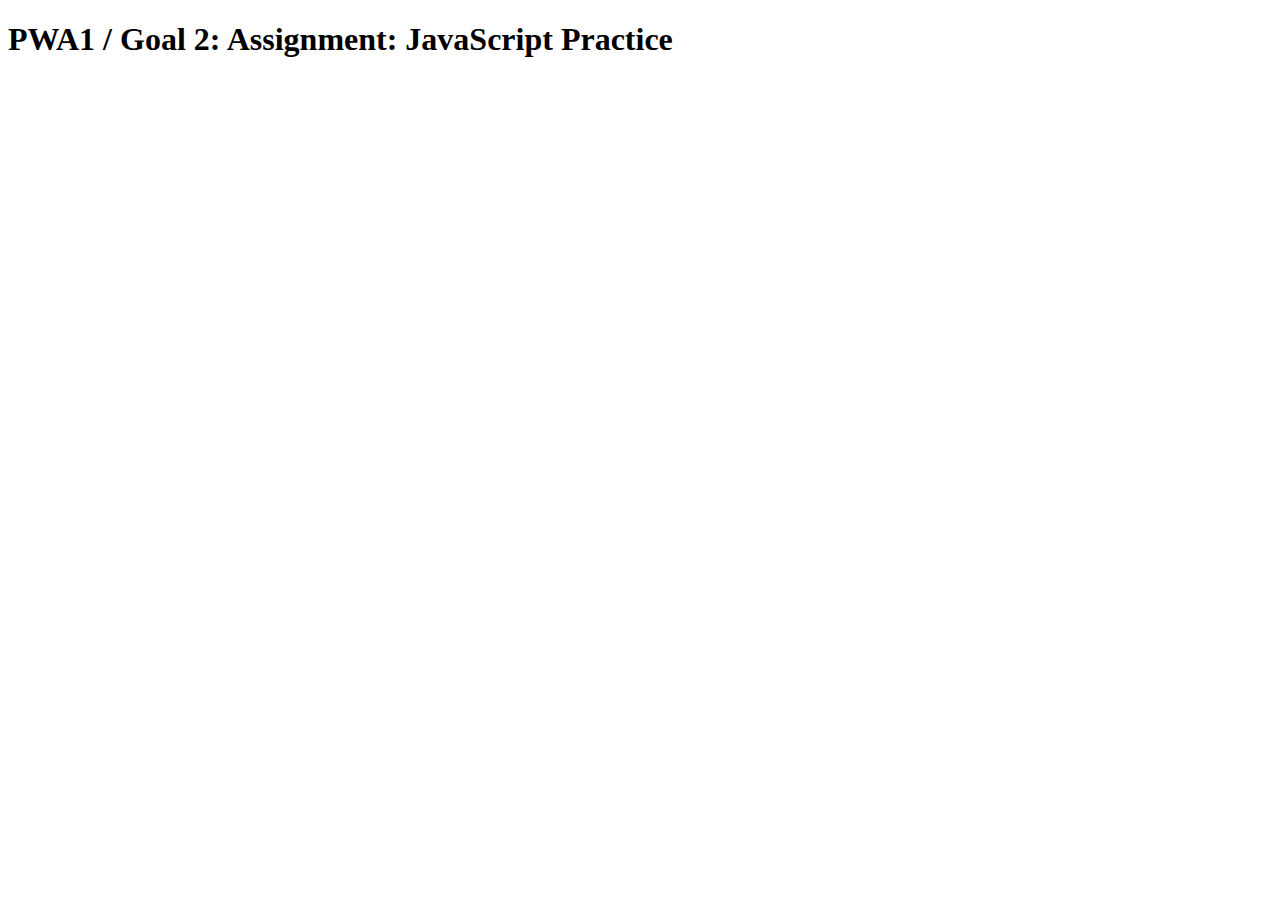
<file: js_practice/index.html>
<!doctype html>
<html>
<head>
    <title>Goal 2: Assignment: JavaScript Practice</title>
</head>
<body>
	<div id="container">
		<h1>PWA1 / Goal 2: Assignment: JavaScript Practice</h1>
	</div>

 <!-- <script type="text/javascript" src="js/main.js"></script> -->
	<script type="text/javascript" src="js/main2.js"></script>
</body>
</html>
</file>
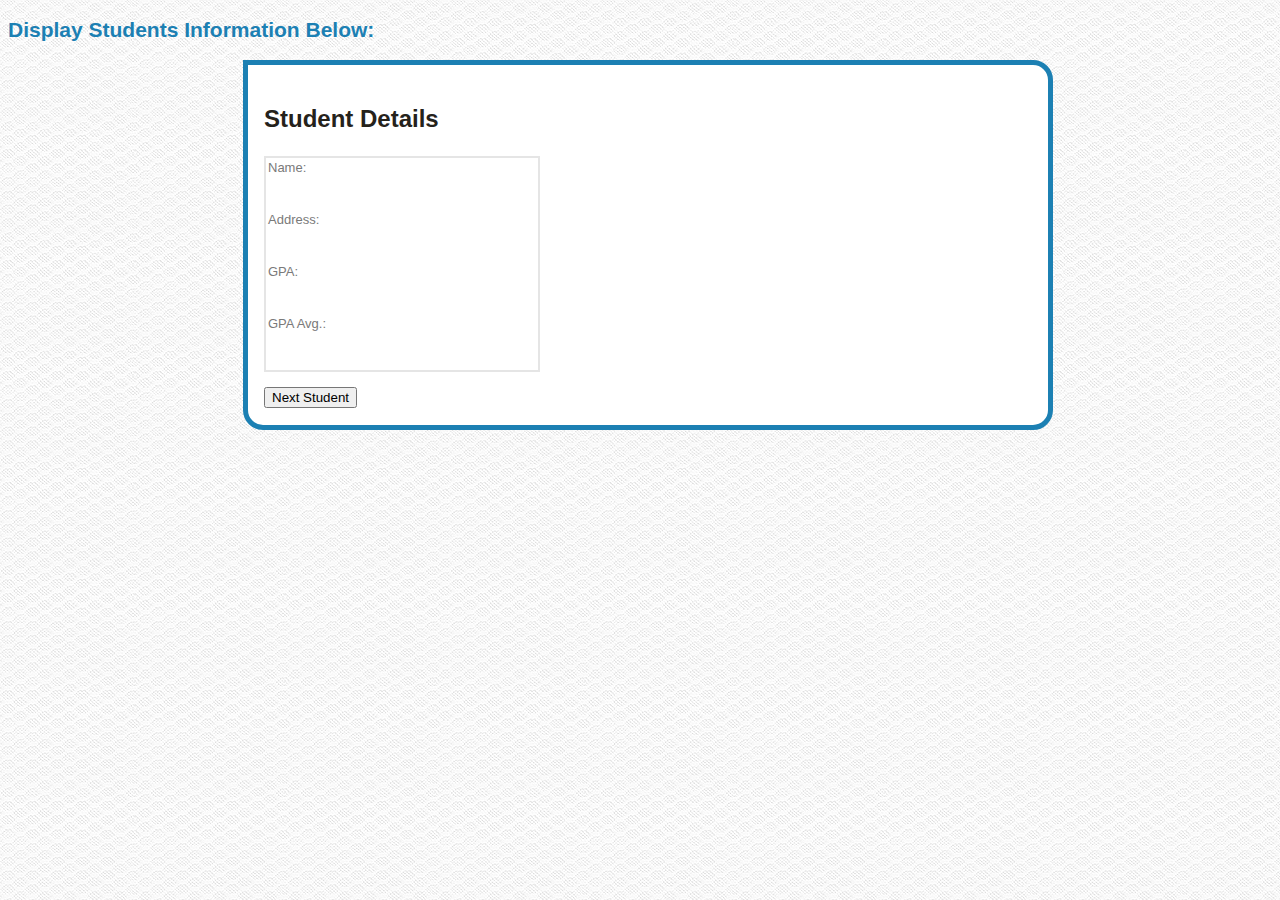
<file: references/PWA-1_goals/goal11_assign_FINAL/index.html>
<!doctype html>
<html lang="en">

<head>
    <meta charset="utf-8">
    <meta http-equiv="X-UA-Compatible" content="IE=edge,chrome=1">
    <meta name="viewport" content="width=device-width, initial-scale=1.0">
    <title>Goal6: Mid Term</title>
    <meta name="description" content="">
    <meta name="author" content="">
    <link rel="stylesheet" href="css/style.css">
    
</head>

<body>
    <section id="output">
        <h1>Display Students Information Below:</h1>

        <form id="formBox">
            <h2>Student Details</h2>
            <ul>
                <li>Name:
                    <p id="name"><!-- content here --></p>
                </li>
                <li>Address: 
                    <p id="address"><!-- content here --></p>
                </li>
                <li>GPA: 
                    <p id="gpa"><!-- content here --></p>
                </li>
                <!-- <li>Date: 
                    <p id="date"></p>
                </li> -->
                <li>GPA Avg.: 
                    <p id="gpaAvg"><!-- content here --></p>
                </li>
                <!-- <li>Phone: 
                    <p id="phone"></p>
                </li> -->
            </ul>  

            <input type="button" value="Next Student" id="button">

</form>
    </section>
    <script src="js/main.js"></script>
    <script src="//code.jquery.com/jquery-1.11.3.min.js"></script>
</body>

</html>
</file>
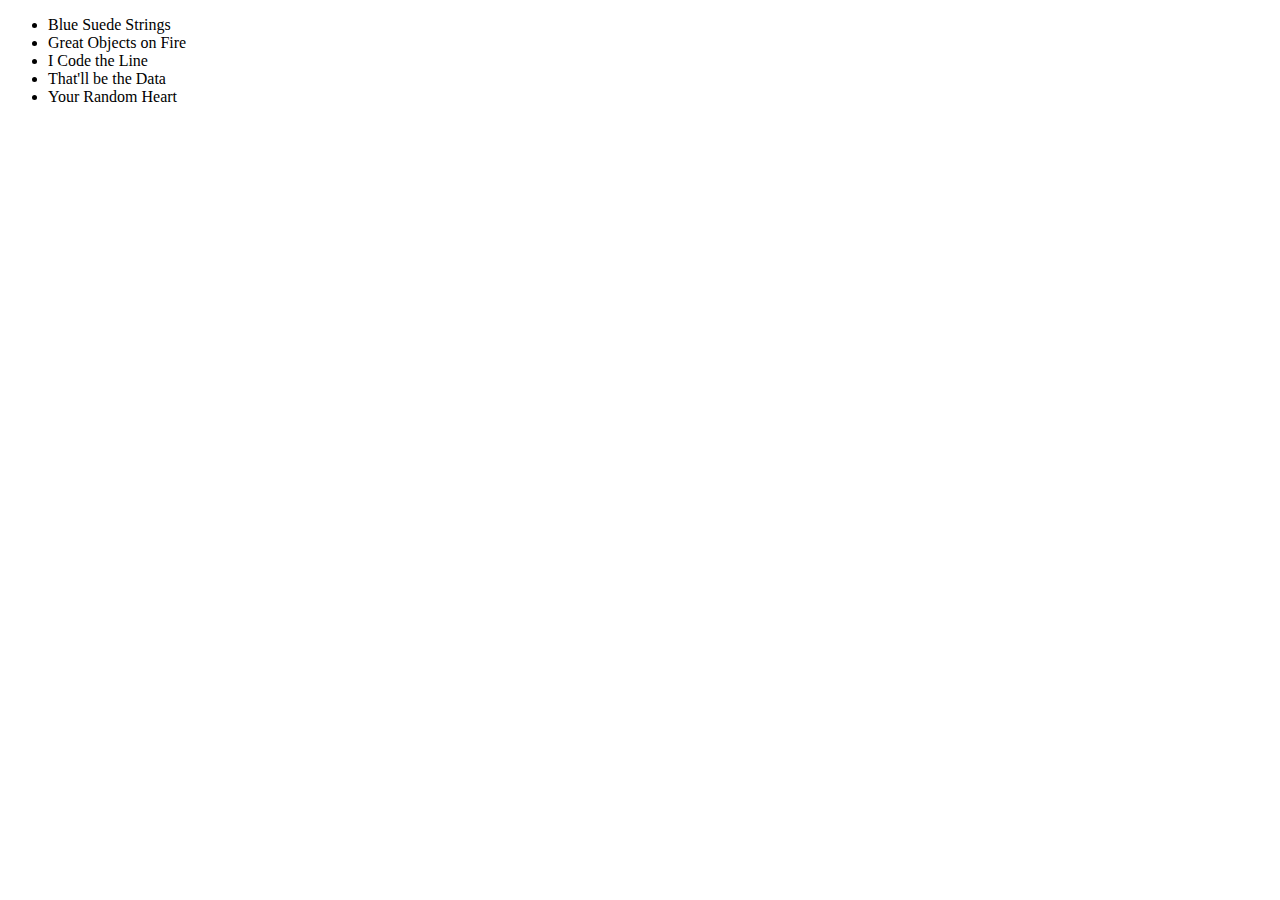
<file: code_files-follow_along-head_first/Head-First-JavaScript-Programming-Files/Head-First-JavaScript-Programming-master/appendix/dom.html>
<!doctype html>
<html>
<head>
  <meta charset="utf-8">
  <title> Doing more with the DOM </title>
  <script>
window.onload = function() {

	//
	//  matches the first li element with the class "song"
	//
	var li = document.querySelector("#playlist .song");

	console.log("Matched the song " + li.innerHTML);


	// 
	// create a new element and add it to the page
	//
	var newItem = document.createElement("li");
	newItem.innerText = "Your Random Heart";
	var ul = document.getElementById("playlist");
	ul.appendChild(newItem);
}
  </script>
</head>
<body>
<ul id="playlist">
<li class="song">Blue Suede Strings</li>
<li class="song">Great Objects on Fire</li>
<li class="song">I Code the Line</li>
<li class="song">That'll be the Data</li>
</ul>
</body>
</html>
</file>
<file: references/PWA-1_goals/goal11_assign_FINAL/css/style.css>
body{
	width: 100%;
	background: url('../images/sneaker_mesh_fabric.png') repeat;
	font: normal 100%/1.5 'Source Sans Pro', sans-serif;
	color: #474747;
}

h1,h2,h3,h4,h5,h6,{
font-family: 'Source Sans Pro', sans-serif; 
}

h1 {
	color: #1c80b3; 
	font-size: 21px;
}

h2 {
	color:rgba(37, 34, 27, 1.0);
}
#formBox {
	margin: auto;
	width: 60%;
	padding: 1em;
	background: #fff;
    border-radius: 0px 20px 20px 20px;
    border: #1c80b3 5px solid;
}

ul {
	list-style-type: none;
	width:270px; 
	height:auto;
	overflow: visible; 
	border:2px solid #e5e5e5;
	background:#fff; 
	padding:2px 0 2px 2px;
	font-size:13px;
	font-family: Arial, Helvetica, sans-serif;
	line-height:16px; 
	color:#7a7a7a;
}


#formBox textarea{
	color: #7a7a7a;
	border: 2px solid #e5e5e5;
	padding:2px 0 0 2px;
	font-size:13px;
	font-family: Arial, Helvetica, sans-serif;
	background:#fff;
	overflow:auto;
	line-height:16px;
	width:480px; 
	height:120px;
	max-width: 480px;
	min-width: 480px;
	max-height: 120px;
	min-height: 120px;
}

#formBox p{
	padding-bottom: 10px;
}


.errormsg{
	display: none;
	float: right;
}

.clear{
	clear: both;
}

.buttonred {
	-moz-box-shadow:inset 0px 1px 0px 0px #F20521;
	-webkit-box-shadow:inset 0px 1px 0px 0px #F20521;
	box-shadow:inset 0px 1px 0px 0px #F20521;
	background:-webkit-gradient( linear, left top, left bottom, color-stop(0.05, #F20521), color-stop(1, #BA0419) );
	background:-moz-linear-gradient( center top, #F20521 5%, #BA0419 100% );
	filter:progid:DXImageTransform.Microsoft.gradient(startColorstr='#40a3d7', endColorstr='#1b7fb3');
	background-color:#1b7fb3;
	-moz-border-radius:1px;
	-webkit-border-radius:1px;
	border-radius:1px;
	border:1px solid #BA0419;
	display:inline-block;
	color:#ffffff !important;
	font-family:'Open Sans',arial;
	font-size:20px;
	font-weight:bold;
	padding:8px 25px;
	text-decoration:none;
}

.buttonred:hover {
	background:-webkit-gradient( linear, left top, left bottom, color-stop(0.05, #BA0419), color-stop(1, #F20521) );
	background:-moz-linear-gradient( center top, #BA0419 5%, #F20521 100% );
	filter:progid:DXImageTransform.Microsoft.gradient(startColorstr='#1b7fb3', endColorstr='#40a3d7');
	background-color:#BA0419;
	text-decoration:none !important;	
}

.buttonred:active {
	position:relative;
	top:1px;
}
</file>
